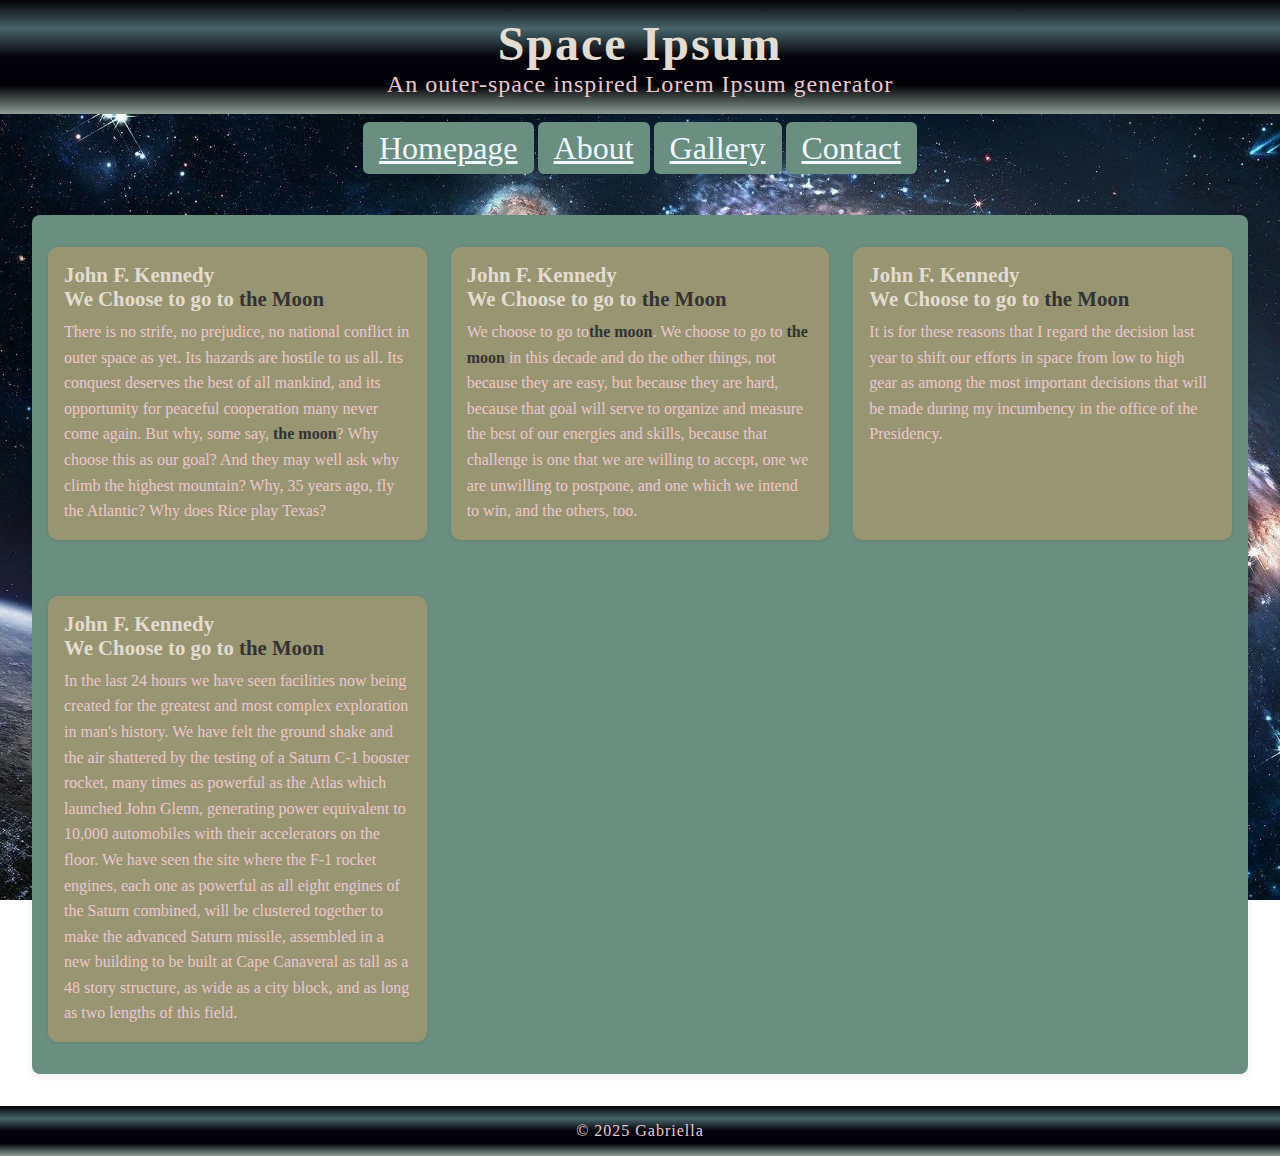
<file: index.html>
<!DOCTYPE html>
<html lang="en">
<head>
    <meta charset="UTF-8"/>
    <meta name="viewport" content="width=device-width, initial-scale=1"/>
    <title>Space - Main Page</title>
    <link rel="stylesheet" href="./styles/index.css"/>
</head>
<body>
    <header class="header">
        <h1>Space Ipsum</h1>
        <h2>An outer-space inspired Lorem Ipsum generator</h2>
    </header>
    <nav class="menu">
        <div>
            <a href="index.html" class="menu__item">Homepage</a>
            <a href="about.html" class="menu__item">About</a>
            <a href="gallery.html" class="menu__item">Gallery</a>
            <a href="contact.html" class="menu__item">Contact</a>
        </div>
    </nav>
    <main class="main">
        <section class="section">
            <div class="div">
                <h2>John F. Kennedy<br>We Choose to go to <span>the Moon</span></h2>
                <p>
                    There is no strife, no prejudice, no national conflict in outer space as yet. Its hazards are hostile to us all. Its conquest deserves the best of all mankind, and its opportunity for peaceful cooperation many never come again. But why, some say, <span class="span">the moon</span>? Why choose this as our goal? And they may well ask why climb the highest mountain? Why, 35 years ago, fly the Atlantic? Why does Rice play Texas?
                </p>
            </div>
            <div class="div">
                <h2>John F. Kennedy<br>We Choose to go to <span>the Moon</span></h2>
                <p>
                    We choose to go to<span class="span">the moon</span>. We choose to go to <span>the moon</span> in this decade and do the other things, not because they are easy, but because they are hard, because that goal will serve to organize and measure the best of our energies and skills, because that challenge is one that we are willing to accept, one we are unwilling to postpone, and one which we intend to win, and the others, too.
                </p>
            </div>
            <div class="div">
                <h2>John F. Kennedy<br>We Choose to go to <span>the Moon</span></h2>
                <p>
                    It is for these reasons that I regard the decision last year to shift our efforts in space from low to high gear as among the most important decisions that will be made during my incumbency in the office of the Presidency.
                </p>
            </div>
            <div class="div">
                <h2>John F. Kennedy<br>We Choose to go to <span>the Moon</span></h2>
                <p>
                    In the last 24 hours we have seen facilities now being created for the greatest and most complex exploration in man's history. We have felt the ground shake and the air shattered by the testing of a Saturn C-1 booster rocket, many times as powerful as the Atlas which launched John Glenn, generating power equivalent to 10,000 automobiles with their accelerators on the floor. We have seen the site where the F-1 rocket engines, each one as powerful as all eight engines of the Saturn combined, will be clustered together to make the advanced Saturn missile, assembled in a new building to be built at Cape Canaveral as tall as a 48 story structure, as wide as a city block, and as long as two lengths of this field.
                </p>
            </div>
        </section>
    </main>
    <footer class="footer">&copy; 2025 Gabriella</footer>
</body>
</html>
</file>
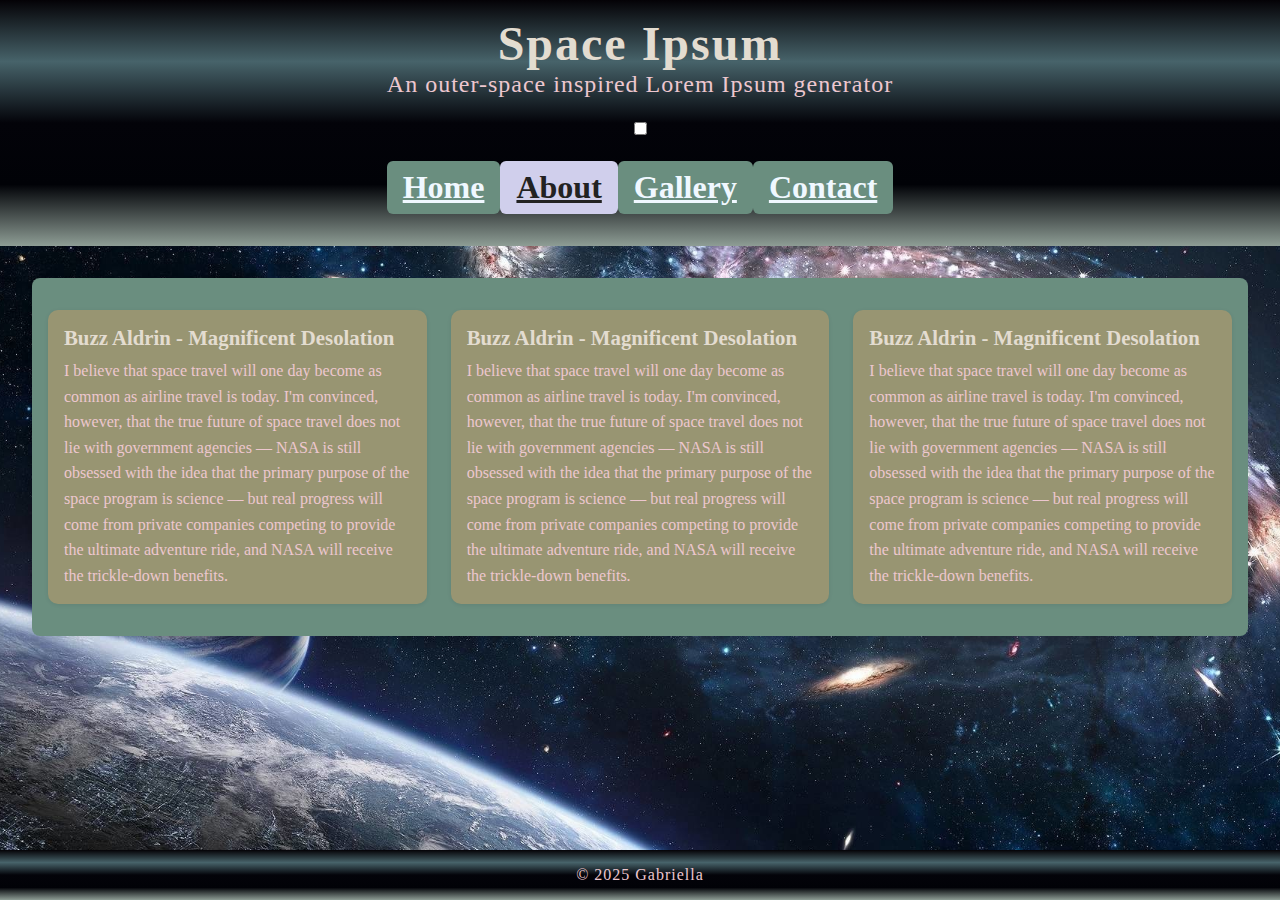
<file: about.html>
<!DOCTYPE html>
<html lang="en">
<head>
    <meta charset="UTF-8"/>
    <meta name="viewport" content="width=device-width, initial-scale=1.0"/>
    <title>Space - About Page</title>
    <link rel="stylesheet" href="./styles/index.css"/>
</head>

<body class="about">

    <header class="header">
        <h1>Space Ipsum</h1>
        <h2>An outer-space inspired Lorem Ipsum generator</h2>

        <input type="checkbox" id="menu-toggle">
        <label for="menu-toggle" class="hamburger">
            <span></span>
            <span></span>
            <span></span>
        </label>

        <nav class="menu">
            <a href="index.html" class="menu__item">Home</a>
            <a href="about.html" class="menu__item active">About</a>
            <a href="gallery.html" class="menu__item">Gallery</a>
            <a href="contact.html" class="menu__item">Contact</a>
        </nav>
    </header>

    <main class="main">
        <section class="section">
            <div class="div">
                <h2>Buzz Aldrin - Magnificent Desolation</h2>
                <p>
                    I believe that space travel will one day become as common as airline travel is today. I'm convinced, however, that the true future of space travel does not lie with government agencies — NASA is still obsessed with the idea that the primary purpose of the space program is science — but real progress will come from private companies competing to provide the ultimate adventure ride, and NASA will receive the trickle-down benefits.
                </p>
            </div>

            <div class="div">
                <h2>Buzz Aldrin - Magnificent Desolation</h2>
                <p>
                    I believe that space travel will one day become as common as airline travel is today. I'm convinced, however, that the true future of space travel does not lie with government agencies — NASA is still obsessed with the idea that the primary purpose of the space program is science — but real progress will come from private companies competing to provide the ultimate adventure ride, and NASA will receive the trickle-down benefits.
                </p>
            </div>

            <div class="div">
                <h2>Buzz Aldrin - Magnificent Desolation</h2>
                <p>
                    I believe that space travel will one day become as common as airline travel is today. I'm convinced, however, that the true future of space travel does not lie with government agencies — NASA is still obsessed with the idea that the primary purpose of the space program is science — but real progress will come from private companies competing to provide the ultimate adventure ride, and NASA will receive the trickle-down benefits.
                </p>
            </div>
        </section>
    </main>

    <footer class="footer">&copy; 2025 Gabriella</footer>

</body>
</html>
</file>
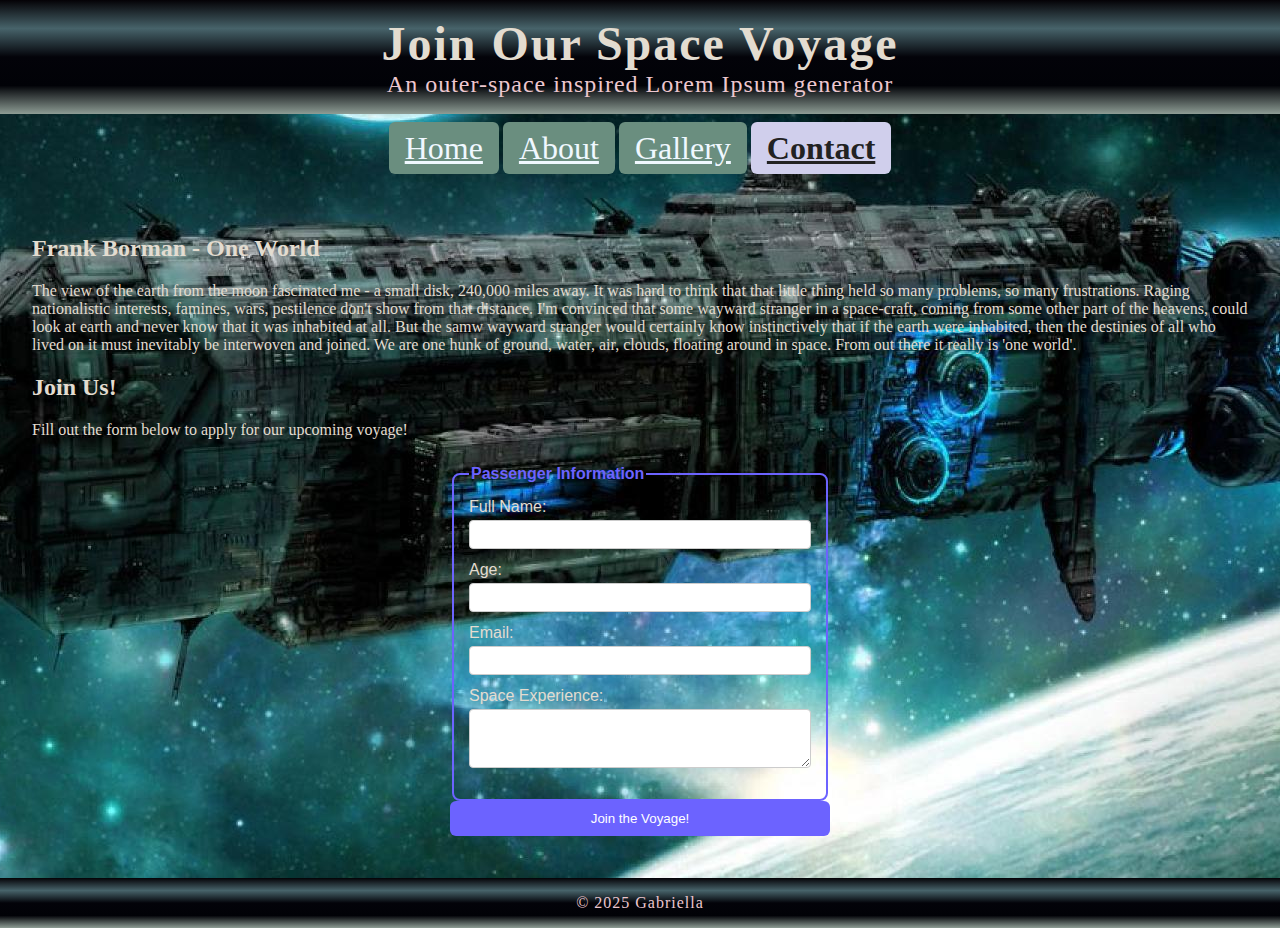
<file: contact.html>
<!DOCTYPE html>
<html lang="en">
<head>
    <meta charset="UTF-8"/>
    <meta name="viewport" content="width=device-width, initial-scale=1"/>
    <title>Space - Contact Page</title>
    <link rel="stylesheet" href="./styles/contact.css"/>
</head>
<body>
    <header class="header">
        <h1>Join Our Space Voyage</h1>
        <h2>An outer-space inspired Lorem Ipsum generator</h2>
    </header>
    <nav class="menu">
    <div>
        <a href="index.html" class="menu__item">Home</a>
        <a href="about.html" class="menu__item">About</a>
        <a href="gallery.html" class="menu__item">Gallery</a>
        <a href="contact.html" class="menu__item active">Contact</a>
    </div>
    </nav>
    <main class="main">
        <section>
            <div>
                <h2>Frank Borman - One World</h2>
                <p>
                    The view of the earth from the moon fascinated me - a small disk, 240,000 miles away. It was hard to think that that little thing held so many problems, so many frustrations. Raging nationalistic interests, famines, wars, pestilence don't show from that distance. I'm convinced that some wayward stranger in a space-craft, coming from some other part of the heavens, could look at earth and never know that it was inhabited at all. But the samw wayward stranger would certainly know instinctively that if the earth were inhabited, then the destinies of all who lived on it must inevitably be interwoven and joined. We are one hunk of ground, water, air, clouds, floating around in space. From out there it really is 'one world'.
                </p>
                <h2>Join Us!</h2>
                <p>Fill out the form below to apply for our upcoming voyage!</p>
            </div>
        </section>
        <form action="mailto:Gabriella.Arif@edu.futuregames.se" method="post" enctype="text/plain" class="voyage-form">
            <fieldset class="voyage-fieldset">
                <legend class="voyage-legend">Passenger Information</legend>
                <div class="form-group">
                    <label for="fullname" class="form-label">Full Name:</label>
                    <input type="text" class="form-input" id="fullname" name="fullname" required/>
                </div>
                <div class="form-group">
                    <label for="age" class="form-label">Age:</label>
                    <input type="number" class="form-input" id="age" name="age" min="18" required/>
                </div>
                <div class="form-group">
                    <label for="email" class="form-label">Email:</label>
                    <input type="email" class="form-input" id="email" name="email" required/>
                </div>
                <div class="form-group">
                    <label for="experience" class="form-label">Space Experience:</label>
                    <textarea id="experience" class="form-textarea" name="experience" rows="3" required></textarea>
                </div>
            </fieldset>
            <button type="submit" class="submit-button">Join the Voyage!</button>
        </form>
    </main>
    <footer class="footer">&copy; 2025 Gabriella</footer>
</body>
</html>
</file>
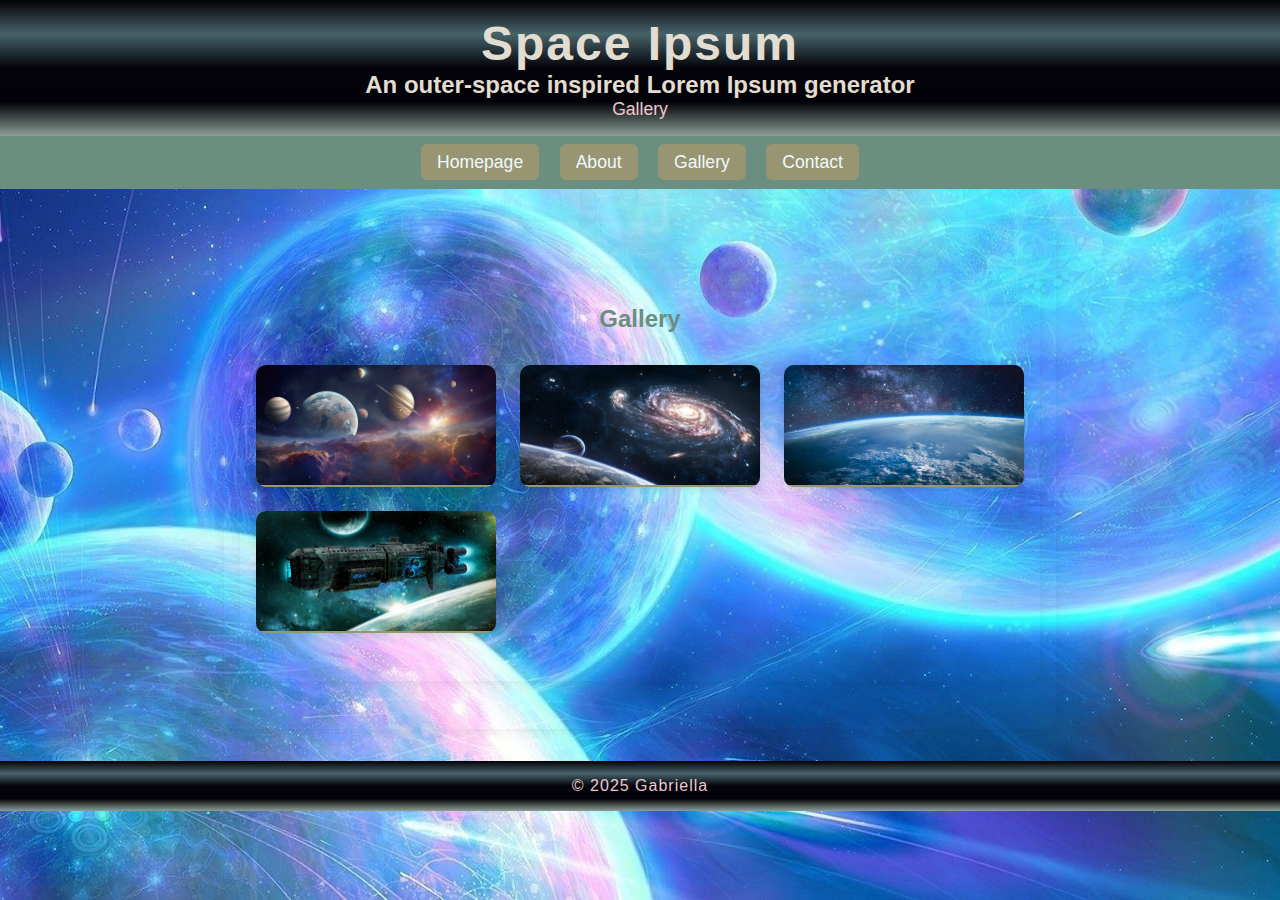
<file: gallery.html>
<!DOCTYPE html>
<html lang="en">
<head>
    <meta charset="UTF-8"/>
    <meta name="viewport" content="width=device-width, initial-scale=1"/>
    <title>Space - Gallery</title>
    <link rel="stylesheet" href="./styles/gallery.css"/>
</head>
<body>
    <header class="header">
        <h1>Space Ipsum</h1>
        <h2>An outer-space inspired Lorem Ipsum generator</h2>
        <h3>Gallery</h3>
    </header>
    <nav class="menu">
        <div>
            <a href="index.html" class="menu__item">Homepage</a>
            <a href="about.html" class="menu__item">About</a>
            <a href="gallery.html" class="menu__item">Gallery</a>
            <a href="contact.html" class="menu__item">Contact</a>
        </div>
    </nav>
    <main>
<main>
    <h2>Gallery</h2>
    <div class="gallery-grid">
        <div class="gallery-item">
            <img src="./images/about.png" alt="About">
        </div>
        <div class="gallery-item">
            <img src="./images/background.png" alt="Background">
        </div>
        <div class="gallery-item">
            <img src="./images/contact.png" alt="Contact">
        </div>
        <div class="gallery-item">
            <img src="./images/home.png" alt="Home">
        </div>
    </div>
</main>
    </main>
    <footer class="footer">&copy; 2025 Gabriella</footer>
</body>
</file>
<file: styles/index.css>
:root {
    --background-primary: linear-gradient(0deg, #8E9D95ff, #010207ff, #030309ff, #47636Aff, #040206ff);
    --background-secondary: #D0CFEC;
    --background-tertiary: #6A8E7F;
    --background-quartenary: #989572;
    --color-primary: #e3dcd0;
    --color-secondary: #EDC7CF;
    --padding-basis: 16px;
}   
* {
    box-sizing: border-box;
}
html {
    height: 100vh;
}
body {
    background-attachment: fixed;
    background-image: url('../images/background.png');
    background-size: cover;
    background-repeat: no-repeat;
    background-position: center;
    display: flex;
    flex-direction: column;
    height: 100%;
    margin: 0;
}
header {
    background: var(--background-primary);
    color: var(--color-primary);
    padding: var(--padding-basis);
    text-align: center;
    font-size: 2.5rem;
    font-weight: bold;
}
.header h1 {
    margin: 0;
    font-size: 3rem;
    letter-spacing: 2px;
}
.header h2 {
    margin: 0;
    font-size: 1.5rem;
    font-weight: 400;
    color: var(--color-secondary);
    letter-spacing: 1px;
}
.menu {
    display: flex;
    justify-content: center;
    padding: var(--padding-basis);
    margin: auto;
    }
.menu__item {
    background-color: var(--background-tertiary);
    border-radius: 6px;
    color: aliceblue;
    cursor: pointer;
    font-size: 2rem;
    padding: 8px 16px;
    transition: background-color 0.3s, color 0.3s;
    }
.menu__item:hover {
    background-color: var(--background-secondary);
    color: aliceblue;
}
.menu__item.active {
    background-color: var(--background-secondary);
    color: #222;
    font-weight: bold;
}
.main {
    flex: 1;
    padding: calc(var(--padding-basis) * 2);
}
.section {
    display: grid;
    grid-template-columns: 1fr;
    gap: var(--padding-basis);
    background: var(--background-tertiary);
    border-radius: 8px;
    padding: var(--padding-basis);
    box-shadow: 0 2px 8px rgba(0,0,0,0.07);
}

.section img {
    width: 100%;
    height: auto;
    aspect-ratio: 2 / 1;
    display: block;
    border-bottom: 2px solid var(--background-quartenary);
}
.div {
    background: var(--background-quartenary);
    color: var(--color-secondary);
    border-radius: 10px;
    padding: var(--padding-basis);
    margin: var(--padding-basis) 0;
    box-shadow: 0 1px 4px rgba(0,0,0,0.08);
    transition: transform 0.2s;
}
.div:hover {
    transform: translateY(-4px) scale(1.02);
}
.div h2 {
    margin-top: 0;
    margin-bottom: 8px;
    font-size: 1.3rem;
    color: var(--color-primary);
}
.div p {
    margin: 0;
    font-size: 1rem;
    line-height: 1.6;
}
.div span, .span {
    color: #333;
    font-weight: bold;
}
.footer {
    background: var(--background-primary);
    color: var(--color-secondary);
    text-align: center;
    padding: var(--padding-basis);
    font-size: 1rem;
    letter-spacing: 1px;
}

@media (min-width: 600px) {
    .section {
        display: grid;
        grid-template-columns: 1fr 1fr;
        gap: 1.5rem;
    }
}

@media (min-width: 900px) {
    .header h1 {
        font-size: 3rem;
    }
    .header h2 {
        font-size: 1.5rem;
    }
     .section {
        grid-template-columns: repeat(3, 1fr);
    }
}
</file>
<file: styles/contact.css>
:root {
    --background-primary: linear-gradient(0deg, #8E9D95ff, #010207ff, #030309ff, #47636Aff, #040206ff);
    --background-secondary: #D0CFEC;
    --background-tertiary: #6A8E7F;
    --background-quartenary: #989572;
    --color-primary: #e3dcd0;
    --color-secondary: #EDC7CF;
    --padding-basis: 16px;
}   
* {
    box-sizing: border-box;
}
html {
    height: 100vh;
}
body {
    background-attachment: fixed;
    background-image: url('../images/home.png');
    background-size: auto;
    background-repeat: no-repeat;
    background-position: center;
    display: flex;
    flex-direction: column;
    height: 100%;
    margin: 0;
}
header {
    background: var(--background-primary);
    color: var(--color-primary);
    padding: var(--padding-basis);
    text-align: center;
    font-size: 2.5rem;
    font-weight: bold;
}
.header h1 {
    margin: 0;
    font-size: 3rem;
    letter-spacing: 2px;
}
.header h2 {
    margin: 0;
    font-size: 1.5rem;
    font-weight: 400;
    color: var(--color-secondary);
    letter-spacing: 1px;
}
.menu {
    display: flex;
    justify-content: center;
    padding: var(--padding-basis);
    margin: auto;
    }
.menu__item {
    background-color: var(--background-tertiary);
    border-radius: 6px;
    color: aliceblue;
    cursor: pointer;
    font-size: 2rem;
    padding: 8px 16px;
    transition: background-color 0.3s, color 0.3s;
    }
.menu__item:hover {
    background-color: var(--background-secondary);
    color: aliceblue;
}
.menu__item.active {
    background-color: var(--background-secondary);
    color: #222;
    font-weight: bold;
}
.main {
    flex: 1;
    padding: calc(var(--padding-basis) * 2);
    color: var(--color-primary);
}
.voyage-form {
    max-width: 400px;
    margin: auto;
    font-family: Arial, sans-serif;
    padding: 10px;
}
.voyage-fieldset {
  border: 2px solid #6c63ff;
  padding: 15px;
  border-radius: 8px;
}
.voyage-legend {
  font-weight: bold;
  color: #6c63ff;
}
.form-group {
  margin-bottom: 12px;
}
.form-label {
  display: block;
  margin-bottom: 4px;
}
.form-input,
.form-textarea {
  width: 100%;
  padding: 6px;
  border: 1px solid #ccc;
  border-radius: 4px;
}
.submit-button {
  background-color: #6c63ff;
  color: white;
  padding: 10px 15px;
  border: none;
  border-radius: 6px;
  cursor: pointer;
  width: 100%;
}
.submit-button:hover {
  background-color: #574bdb;
}
.footer {
    background: var(--background-primary);
    color: var(--color-secondary);
    text-align: center;
    padding: var(--padding-basis);
    font-size: 1rem;
    letter-spacing: 1px;
}

@media (max-width: 600px) {
    .section {
        display: grid;
        grid-template-columns: 1fr 1fr;
        gap: 1.5rem;
    }
}

@media (min-width: 900px) {
    .header h1 {
        font-size: 3rem;
    }
    .header h2 {
        font-size: 1.5rem;
    }
}
</file>
<file: styles/gallery.css>
:root {
    --background-primary: linear-gradient(0deg, #8E9D95ff, #010207ff, #030309ff, #47636Aff, #040206ff);
    --background-secondary: #D0CFEC;
    --background-tertiary: #6A8E7F;
    --background-quartenary: #989572;
    --color-primary: #e3dcd0;
    --color-secondary: #EDC7CF;
    --padding-basis: 16px;
}
body {
    background-attachment: fixed;
    background-image: url('../images/outerspace.png');
    background-size: cover;
    background-repeat: no-repeat;
    background-position: center;
    margin: 0;
    font-family: 'Segoe UI', Arial, sans-serif;
    color: #222;
}

.header {
    background: var(--background-primary);
    color: var(--color-primary);
    text-align: center;
    padding: var(--padding-basis);
}
.header h1 {
    margin: 0;
    font-size: 2.5rem;
    letter-spacing: 2px;
}
.header h2 {
    margin: 0;
    font-size: 1.2rem;
    color: var(--color-primary);
}
.header h3 {
    margin: 0;
    font-size: 1.1rem;
    color: var(--color-secondary);
    font-weight: 400;
}
.menu {
    display: flex;
    justify-content: center;
    background: var(--background-tertiary);
    padding: var(--padding-basis);
}
.menu__item {
    background-color: var(--background-quartenary);
    border-radius: 6px;
    color: aliceblue;
    cursor: pointer;
    font-size: 1.1rem;
    padding: 8px 16px;
    margin: 0 8px;
    text-decoration: none;
    transition: background-color 0.3s, color 0.3s;
}
.menu__item:hover {
    background-color: var(--background-secondary);
    color: #222;
}
.menu__item.active {
    background-color: var(--background-secondary);
    color: #222;
    font-weight: bold;
}
main {
    max-width: 800px;
    margin: 32px auto;
    padding: var(--padding-basis);
    color: var(--color-secondary);
    border-radius: 12px;
    box-shadow: 0 2px 12px rgba(0,0,0,0.07);
}
main h2 {
    text-align: center;
    color: var(--background-tertiary);
    margin-bottom: 24px;
}
.gallery-grid {
    display: grid;
    grid-template-columns: repeat(auto-fit, minmax(220px, 1fr));
    gap: 24px;
    margin: 32px 0;
}
.gallery-item {
    background: var(--background-tertiary);
    border-radius: 10px;
    overflow: hidden;
    box-shadow: 0 2px 8px rgba(0,0,0,0.12);
    display: flex;
    flex-direction: column;
    justify-content: center;
}
.gallery-item img {
    width: 100%;
    max-width: 100%;
    height: auto;
    aspect-ratio: 2 / 1;
    display: block;
    border-bottom: 2px solid var(--background-quartenary);
}
.gallery-item img:hover {
    transform: translateY(-4px) scale(1.02);
}
.footer {
    background: var(--background-primary);
    color: var(--color-secondary);
    text-align: center;
    padding: var(--padding-basis);
    font-size: 1rem;
    letter-spacing: 1px;
    margin-top: 32px;
}

@media (max-width: 600px) {
    .section {
        display: grid;
        grid-template-columns: 1fr 1fr;
        gap: 1.5rem;
    }
}

@media (min-width: 900px) {
    .header h1 {
        font-size: 3rem;
    }
    .header h2 {
        font-size: 1.5rem;
    }
}
</file>
